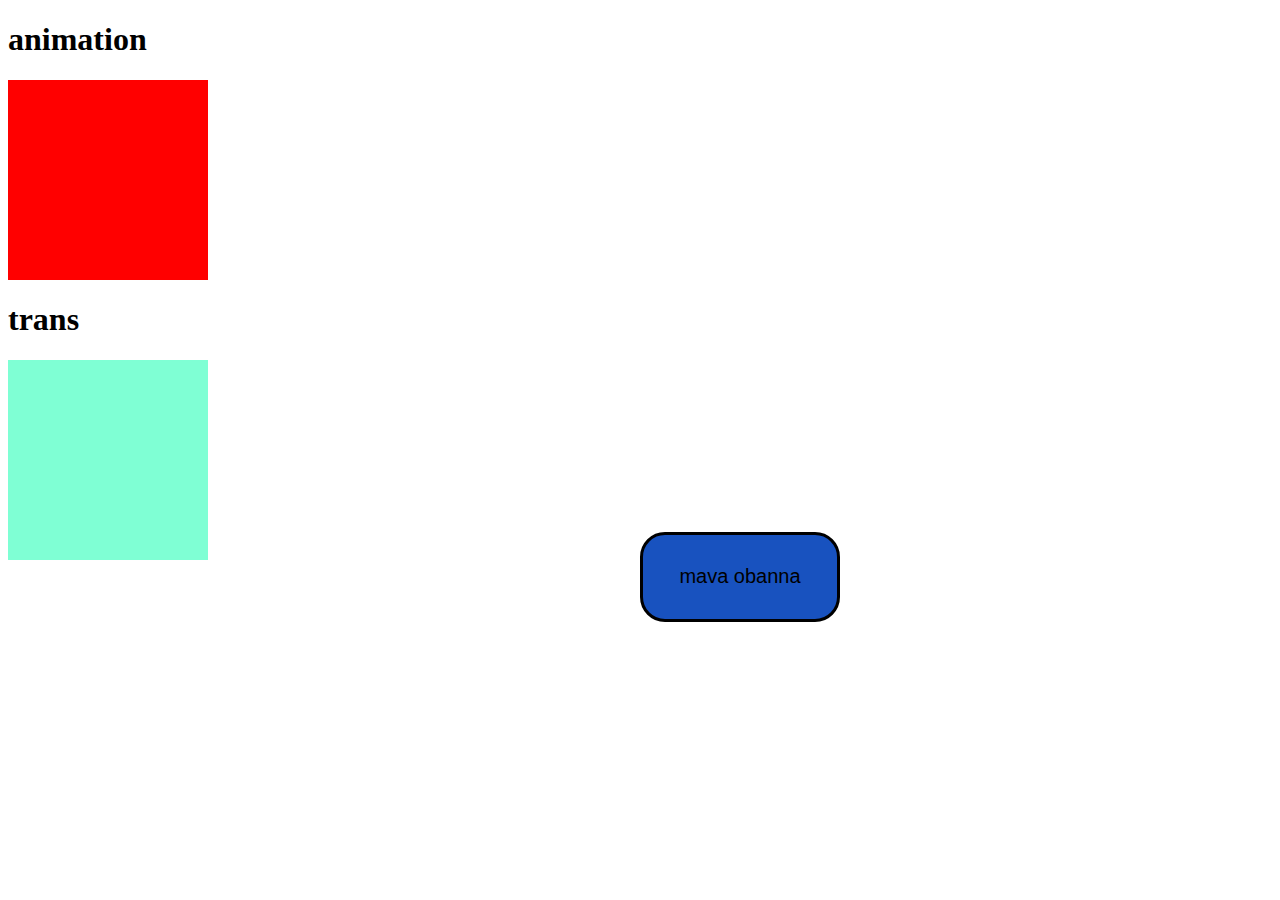
<file: Annimation.html>
<!DOCTYPE html>
<html lang="en">
<head>
    <meta charset="UTF-8">
    <meta name="viewport" content="width=device-width, initial-scale=1.0">
    <title>Document</title>
    <link rel="stylesheet" href="annimation.css">
</head>
<body>
    <h1>animation</h1>
    <div class="animation">

    </div>
    <div>
        <h1>trans</h1>
        <div class="trans">

        </div>
        <br>
        <br>
        <!-- <button class="sa">mava obanna </button> -->
        <br><br>
    </div>
    <button class="sa">mava obanna </button>
</body>
</html>
</file>
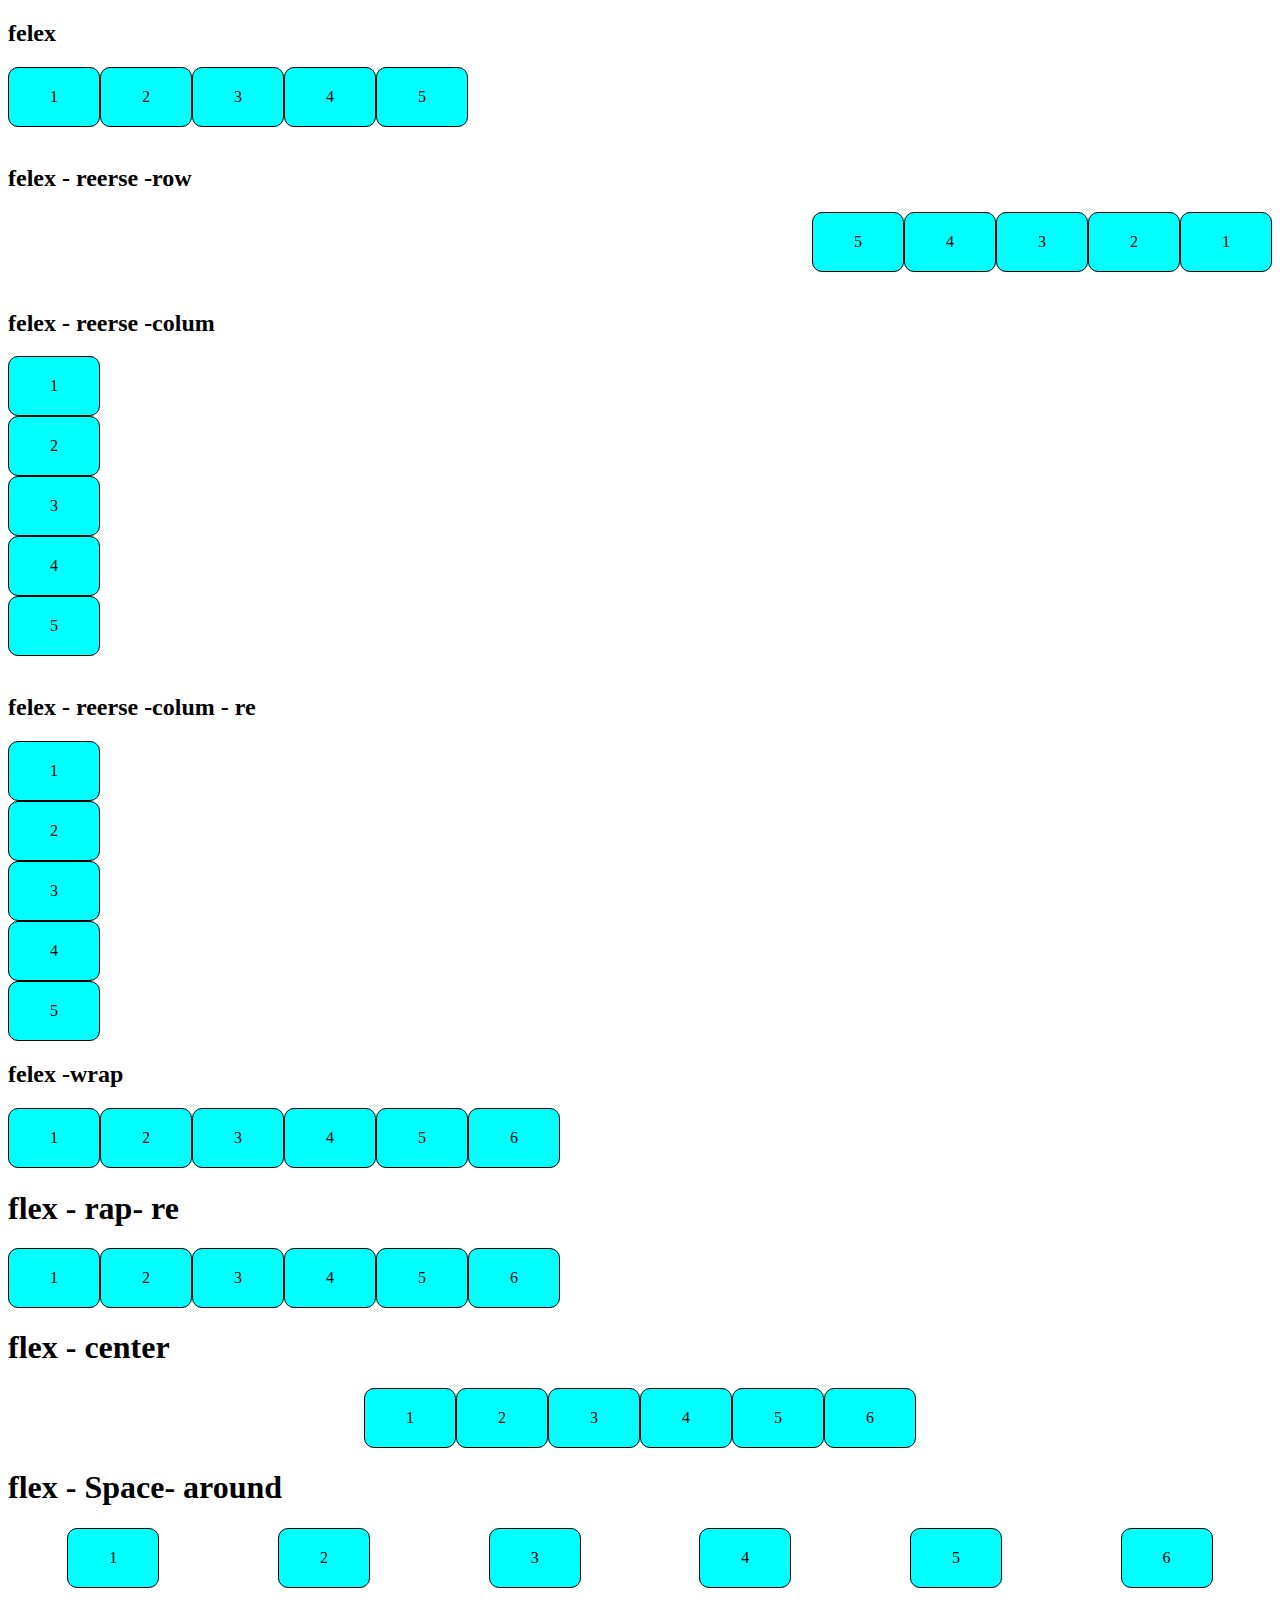
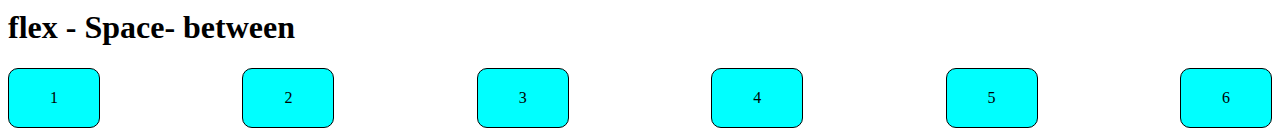
<file: flex.html>
<!DOCTYPE html>
<html lang="en">
<head>
    <meta charset="UTF-8">
    <meta name="viewport" content="width=device-width, initial-scale=1.0">
    <title>flex</title>
    <link rel="stylesheet" href="felex.css">
</head>
<body>

    <h2>felex</h2>
    <div class="flex-container">
        <div class="item">1</div>
        <div class="item">2</div>
        <div class="item">3</div>
        <div class="item">4</div>
        <div class="item">5</div>

    </div>
    <br>

    <h2>felex - reerse -row</h2>
    <div class="flex-container-row-reerse">
        <div class="item1">1</div>
        <div class="item1">2</div>
        <div class="item1">3</div>
        <div class="item1">4</div>
        <div class="item1">5</div>

    </div>

    <br>
    <h2>felex - reerse -colum</h2>
    <div class="flex-container-colum">
        <div class="item2">1</div>
        <div class="item2">2</div>
        <div class="item2">3</div>
        <div class="item2">4</div>
        <div class="item2">5</div>

    </div>
    <br>
    <h2>felex - reerse -colum - re</h2>
    <div class="flex-container-colum -re">
        <div class="item21">1</div>
        <div class="item21">2</div>
        <div class="item21">3</div>
        <div class="item21">4</div>
        <div class="item21">5</div>
    </div>
    <!-- '''' -->
    <h2>felex -wrap</h2>
    <div class="flex-wrap">
        <div class="item0">1</div>
        <div class="item0">2</div>
        <div class="item0">3</div>
        <div class="item0">4</div>
        <div class="item0">5</div>
        <div class="item0">6</div>
        
    </div>
    <h1>flex - rap- re</h1>
    <div class="re1">
        <div class="re">1</div>
        <div class="re">2</div>
        <div class="re">3</div>
        <div class="re">4</div>
        <div class="re">5</div>
        <div class="re">6</div>
    </div>

    <h1>flex - center</h1>
    <div class="center">
        <div class="re">1</div>
        <div class="re">2</div>
        <div class="re">3</div>
        <div class="re">4</div>
        <div class="re">5</div>
        <div class="re">6</div>
    </div>

    <h1>flex - Space- around</h1>
    <div class="space-around">
        <div class="re">1</div>
        <div class="re">2</div>
        <div class="re">3</div>
        <div class="re">4</div>
        <div class="re">5</div>
        <div class="re">6</div>
    </div>

    <h1>flex - Space- between</h1>
    <div class="space-btween">
        <div class="re">1</div>
        <div class="re">2</div>
        <div class="re">3</div>
        <div class="re">4</div>
        <div class="re">5</div>
        <div class="re">6</div>
    </div>
    
</body>
</html>
</file>
<file: annimation.css>
.animation{
    width: 200px;
    height: 200px;
    background-color: red;
    position: relative;
    animation-name: example;
    animation-duration: 4s;
    /* animation-iteration-count: infinite; */
}
@keyframes example {
    from{background-color: aquamarine; width: 5px ;height: 5px; border-radius: 10px;left: 20px;} 
    to{background-color: rgb(11, 87, 87);width: 300px ; height: 300px; border-radius: 50px; left: 100px;}
}
/* trans */
.trans{
    width: 200px;
    height: 200px;
    background-color: aquamarine;
    transition:  background-color 3s;
}
.trans:hover{
    background-color: brown;
}
.sa{
    position: relative;
    text-align: center;
    left: 50%;
    height: 90px;
    width: 200px;
    /* bottom:  50%; */
    /* top: 50%; */
    bottom: 100px;
    border-radius: 25px;
    font-size: 20px;
    background-color: rgb(24, 82, 191);
    border: 3px solid black;
    /* transition: background-color 2s ; */


}
.sa:hover{
    background-color: blue;
    color: aliceblue;
}
</file>
<file: felex.css>
.item{
    width: 50px;
    background-color: aqua;
    padding: 20px;
    border-radius: 10px;
    text-align: center;
    border: 1px solid black;
}

.flex-container{
    display: flex;
    flex-direction:row;
}

/*  */

.item1{
    width: 50px;
    background-color: aqua;
    padding: 20px;
    border-radius: 10px;
    text-align: center;
    border: 1px solid black;
}
.flex-container-row-reerse{
    display: flex;
    flex-direction:row-reverse;
}

.item2{
    width: 50px;
    background-color: aqua;
    padding: 20px;
    border-radius: 10px;
    text-align: center;
    border: 1px solid black;
}
.flex-container-colum{
    display: flex;
    flex-direction:column;
}

.item21{
    width: 50px;
    background-color: aqua;
    padding: 20px;
    border-radius: 10px;
    text-align: center;
    border: 1px solid black;
}
.flex-container-colum-re{
    display: flex;
    flex-direction:column-reverse;
}
/* '''' */
.item0{
    width: 50px;
    background-color: aqua;
    padding: 20px;
    border-radius: 10px;
    text-align: center;
    border: 1px solid black;
}

.flex-wrap{
    display: flex;
    flex-wrap: wrap;
}

.re{
    width: 50px;
    background-color: aqua;
    padding: 20px;
    border-radius: 10px;
    text-align: center;
    border: 1px solid black;
}

.re1{
    display: flex;
    flex-wrap: wrap;
}
.center{
    display: flex;
    justify-content: center;
    flex-wrap: wrap;

}
.space-around{
    display: flex;
    justify-content: space-around;
    flex-wrap: wrap;

}
.space-btween{
     display: flex; 
    justify-content:space-between;
    flex-wrap: wrap;

}
</file>
